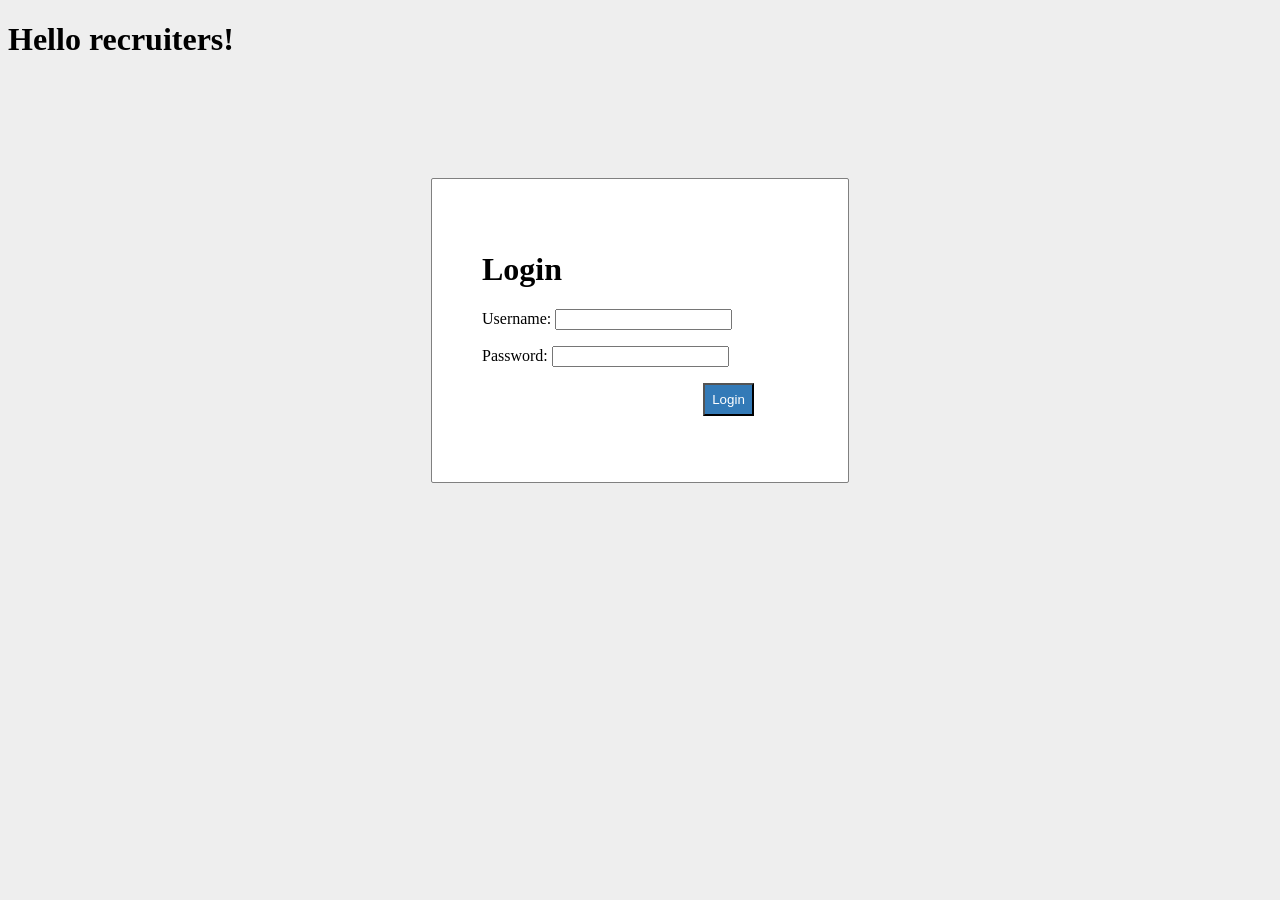
<file: Recruiter/index.html>
<!DOCTYPE html>
<html lang="en">
<head>
    <meta charset="UTF-8">
    <meta http-equiv="X-UA-Compatible" content="IE=edge">
    <meta name="viewport" content="width=device-width, initial-scale=1.0">
    <title>My Companies</title>
    <link rel = "stylesheet" type = "text/css" href = "style.css">

</head>
<body>

<H1>Hello recruiters!</H1>

<div id = "frm">  
    <h1>Login</h1>  
    <form name="f1" action = "authentication.php" onsubmit = "return validation()" method = "POST">  
        <p>  
            <label> Username: </label>  
            <input type = "text" id ="user" name  = "user" />  
        </p>  
        <p>  
            <label> Password: </label>  
            <input type = "password" id ="pass" name  = "pass" />  
        </p>  
        <p>     
            <input type =  "submit" id = "btn" value = "Login" />  
        </p>  
    </form>  
</div>


<!-- validation for empty field    -->
<script>  
        function validation()  
        {  
            var id=document.f1.user.value;  
            var ps=document.f1.pass.value;  
            if(id.length=="" && ps.length=="") {  
                alert("User Name and Password fields are empty");  
                return false;  
            }  
            else  
            {  
                if(id.length=="") {  
                    alert("User Name is empty");  
                    return false;  
                }   
                if (ps.length=="") {  
                alert("Password field is empty");  
                return false;  
                }  
            }                             
        }  
    </script>

</body>
</html>
</file>
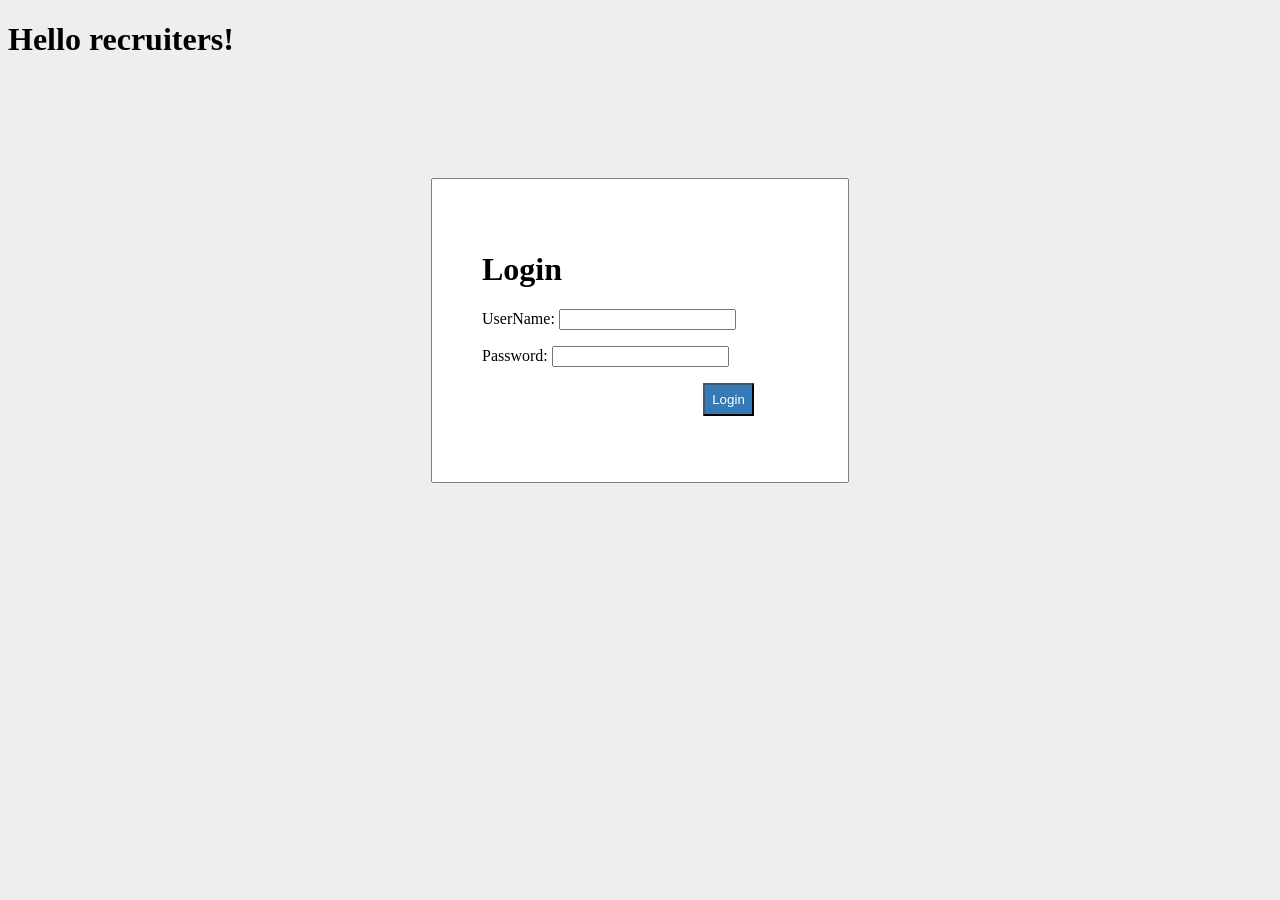
<file: Recruiter_OLD/index.html>
<!DOCTYPE html>
<html lang="en">
<head>
    <meta charset="UTF-8">
    <meta http-equiv="X-UA-Compatible" content="IE=edge">
    <meta name="viewport" content="width=device-width, initial-scale=1.0">
    <title>My Companies</title>
    <link rel = "stylesheet" type = "text/css" href = "style.css">

</head>
<body>

<H1>Hello recruiters!</H1>

<div id = "frm">  
    <h1>Login</h1>  
    <form name="f1" action = "authentication.php" onsubmit = "return validation()" method = "POST">  
        <p>  
            <label> UserName: </label>  
            <input type = "text" id ="user" name  = "user" />  
        </p>  
        <p>  
            <label> Password: </label>  
            <input type = "password" id ="pass" name  = "pass" />  
        </p>  
        <p>     
            <input type =  "submit" id = "btn" value = "Login" />  
        </p>  
    </form>  
</div>


<!-- validation for empty field    -->
<script>  
        function validation()  
        {  
            var id=document.f1.user.value;  
            var ps=document.f1.pass.value;  
            if(id.length=="" && ps.length=="") {  
                alert("User Name and Password fields are empty");  
                return false;  
            }  
            else  
            {  
                if(id.length=="") {  
                    alert("User Name is empty");  
                    return false;  
                }   
                if (ps.length=="") {  
                alert("Password field is empty");  
                return false;  
                }  
            }                             
        }  
    </script>


    <script type="text/javascript" src="https://cdn.datatables.net/v/dt/jq-3.6.0/dt-1.11.4/af-2.3.7/cr-1.5.5/r-2.2.9/rr-1.2.8/sc-2.0.5/sp-1.4.0/sl-1.3.4/datatables.min.js"></script>


</body>
</html>
</file>
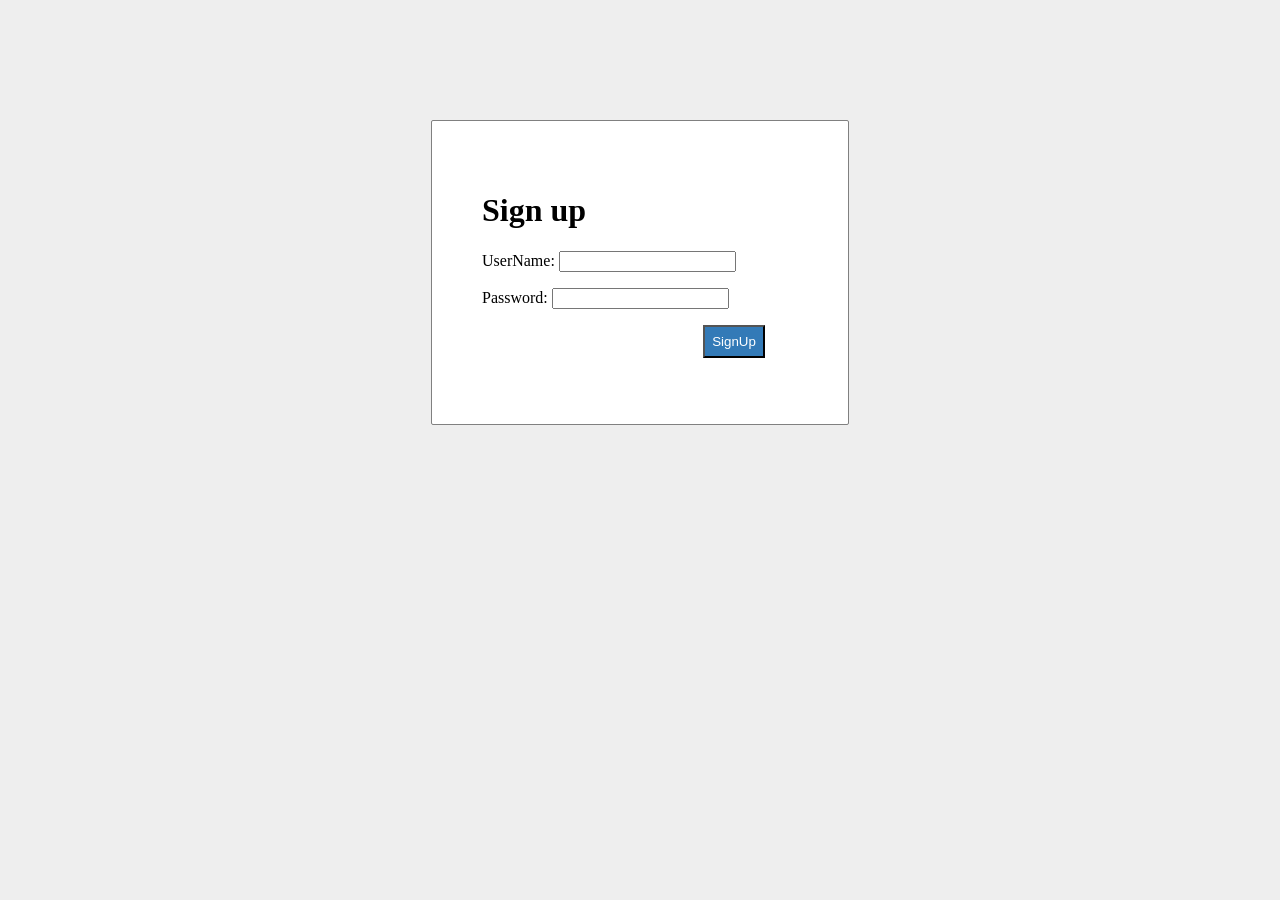
<file: Recruiter/signup.html>
<html>  
<head>  
    <title>Sign Up</title>
    
    <!-- insert style.css file inside index.html   -->
    <link rel = "stylesheet" type = "text/css" href = "style.css">   
</head>  
<body>  
    <div id = "frm">  
        <h1>Sign up</h1>  
        <form name="f1" action = "signup.php" onsubmit = "return validation()" method = "POST">  
            <p>  
                <label> UserName: </label>  
                <input type = "text" id ="user" name  = "user" />  
            </p>  
            <p>  
                <label> Password: </label>  
                <input type = "password" id ="pass" name  = "pass" />  
            </p>  
            <p>     
                <input type =  "submit" id = "btn" value = "SignUp" />  
            </p>  
        </form>  
    </div>


    <!-- validation for empty field    -->
    <script>  
            function validation()  
            {  
                var id=document.f1.user.value;  
                var ps=document.f1.pass.value;  
                if(id.length=="" && ps.length=="") {  
                    alert("User Name and Password fields are empty");  
                    return false;  
                }  
                else  
                {  
                    if(id.length=="") {  
                        alert("User Name is empty");  
                        return false;  
                    }   
                    if (ps.length=="") {  
                    alert("Password field is empty");  
                    return false;  
                    }  
                }                             
            }  
        </script>  
</body>     
</html>
</file>
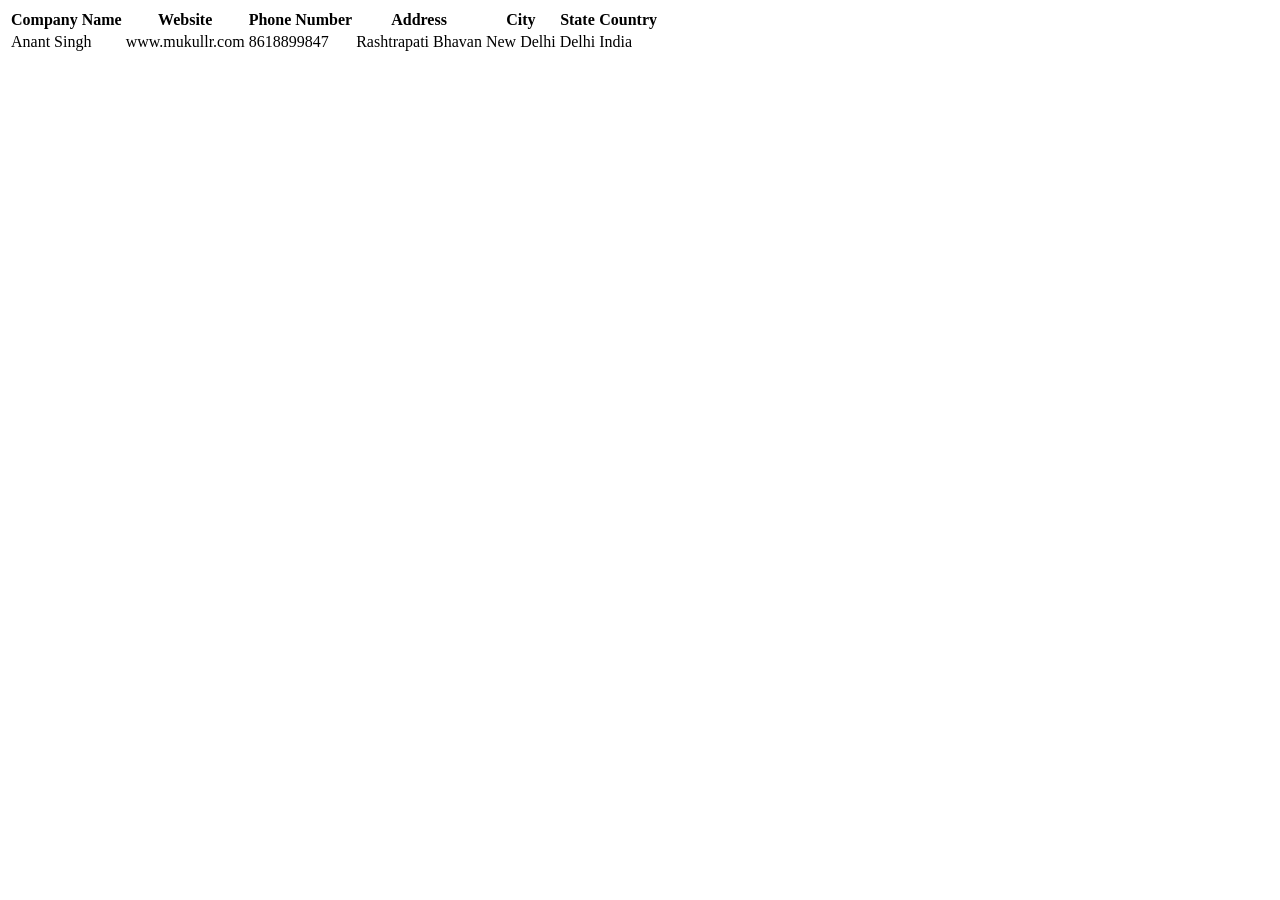
<file: Recruiter_OLD/companies.html>
<!DOCTYPE html>
<html lang="en">
<head>
    <meta charset="UTF-8">
    <meta http-equiv="X-UA-Compatible" content="IE=edge">
    <meta name="viewport" content="width=device-width, initial-scale=1.0">
    <title>My Companies</title>
    
    <!-- fetching jquery from server is preferred for speed -->
    <script src="https://ajax.googleapis.com/ajax/libs/jquery/3.6.0/jquery.min.js"></script> 
    
    <link rel="stylesheet" type="text/css" href="https://cdn.datatables.net/1.11.4/css/jquery.dataTables.min.css">
    
    
    <script type="text/javascript" src="https://code.jquery.com/jquery-3.6.0.js"></script>
    <script type="text/javascript" src="https://cdn.datatables.net/1.11.4/js/jquery.dataTables.min.js"></script>
    
    <script type="text/javascript">
        $(document).ready(function() {
            $('#companyTable').DataTable();
        });
    </script>

<!-- <link rel="stylesheet" href="style.css"> -->

</head>
<body>
    <table id="companyTable">
        <thead>
            <tr>
                <th>Company Name</th>
                <th>Website</th>
                <th>Phone Number</th>
                <th>Address</th>
                <th>City</th>
                <th>State</th>
                <th>Country</th>
            </tr>
        </thead>
        <tbody>
            <tr>
                <td>Anant Singh</td>
                <td>www.mukullr.com</td>
                <td>8618899847</td>
                <td>Rashtrapati Bhavan</td>
                <td>New Delhi</td>
                <td>Delhi</td>
                <td>India</td>
            </tr>
        </tbody>
    </table>

    <script>
        function dataTable() {

        $(document).ready( function () {
            $('#companyTable').DataTable();
        } );
        }

    </script>

</body>
</html>
</file>
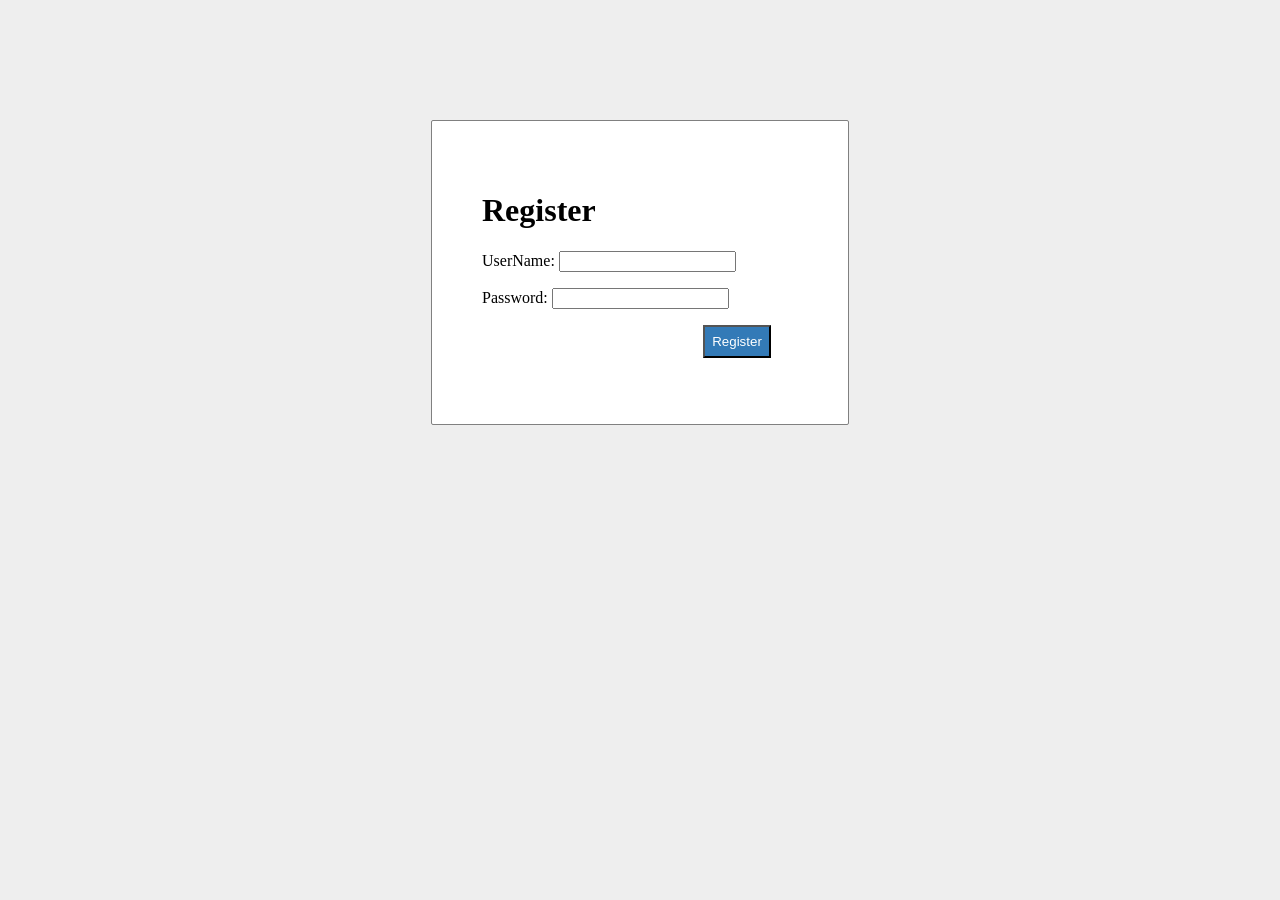
<file: Recruiter_OLD/register.html>
<html>  
<head>  
    <title>Register</title>
    
    <!-- insert style.css file inside index.html   -->
    <link rel = "stylesheet" type = "text/css" href = "style.css">   
</head>  
<body>  
    <div id = "frm">  
        <h1>Register</h1>  
        <form name="f1" action = "registration.php" onsubmit = "return validation()" method = "POST">  
            <p>  
                <label> UserName: </label>  
                <input type = "text" id ="user" name  = "user" />  
            </p>  
            <p>  
                <label> Password: </label>  
                <input type = "password" id ="pass" name  = "pass" />  
            </p>  
            <p>     
                <input type =  "submit" id = "btn" value = "Register" />  
            </p>  
        </form>  
    </div>


    <!-- validation for empty field    -->
    <script>  
            function validation()  
            {  
                var id=document.f1.user.value;  
                var ps=document.f1.pass.value;  
                if(id.length=="" && ps.length=="") {  
                    alert("User Name and Password fields are empty");  
                    return false;  
                }  
                else  
                {  
                    if(id.length=="") {  
                        alert("User Name is empty");  
                        return false;  
                    }   
                    if (ps.length=="") {  
                    alert("Password field is empty");  
                    return false;  
                    }  
                }                             
            }  
        </script>  
</body>     
</html>
</file>
<file: Recruiter/style.css>
body{   
    background: #eee;  
}  
#frm{  
    border: solid gray 1px;  
    width:25%;  
    border-radius: 2px;  
    margin: 120px auto;  
    background: white;  
    padding: 50px;  
}  
#btn{  
    color: #fff;  
    background: #337ab7;  
    padding: 7px;  
    margin-left: 70%;  
}
</file>
<file: Recruiter_OLD/style.css>
body{   
    background: #eee;  
}  
#frm{  
    border: solid gray 1px;  
    width:25%;  
    border-radius: 2px;  
    margin: 120px auto;  
    background: white;  
    padding: 50px;  
}  
#btn{  
    color: #fff;  
    background: #337ab7;  
    padding: 7px;  
    margin-left: 70%;  
}
</file>
